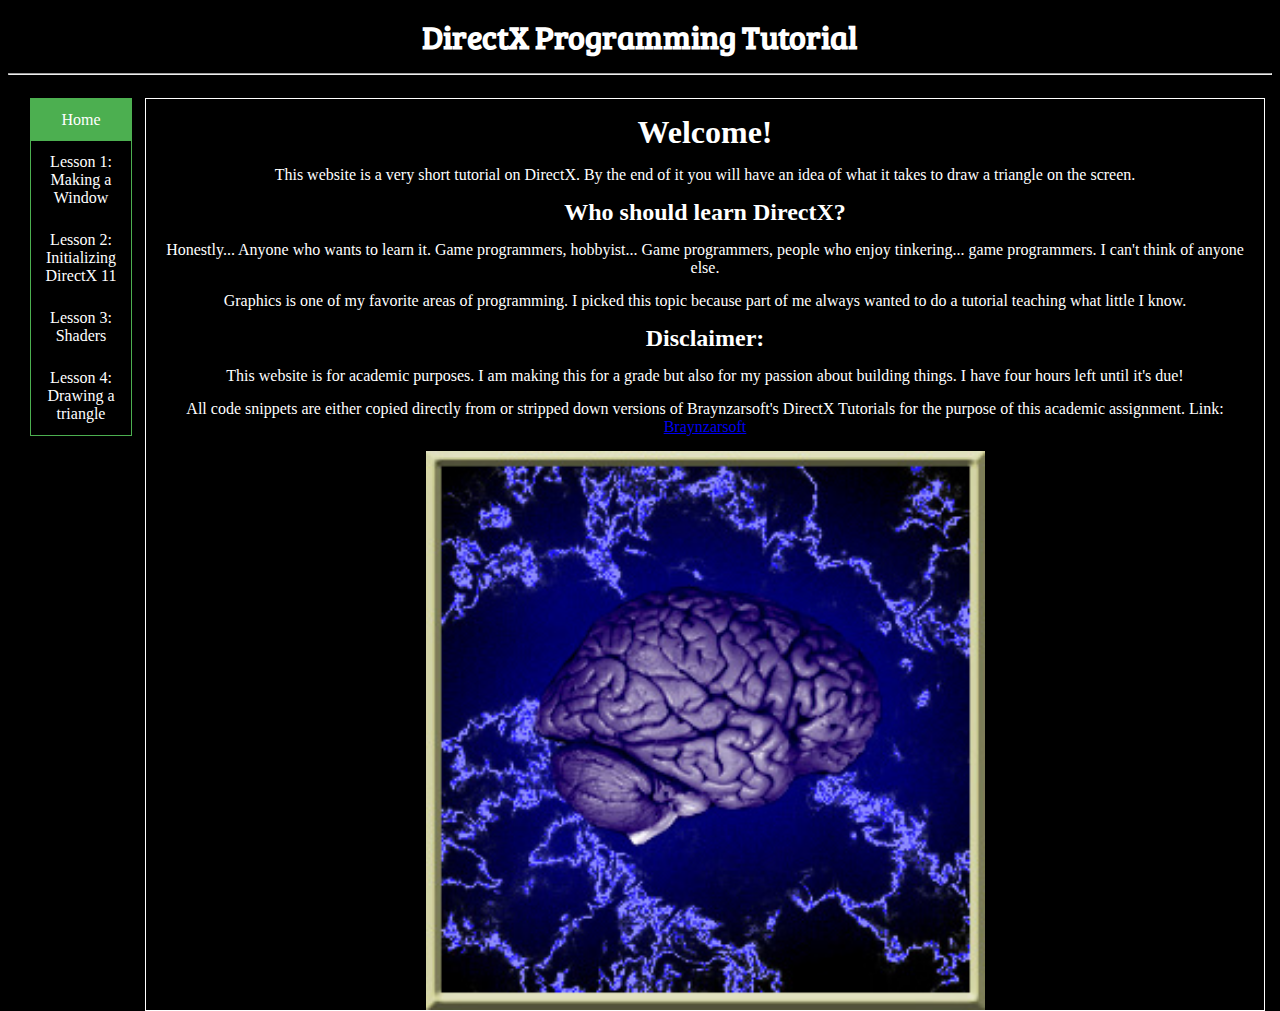
<file: index.html>
<!DOCTYPE html>
<html lang="en-US">
<head>
	<meta charset="utf-8" />
	<title> DirectX Tutorial </title>
	<link href="https://fonts.googleapis.com/css2?family=Bree+Serif&display=swap" rel="stylesheet">
	<link href="css/styles.css" rel="stylesheet" type="text/css" />
</head>
<body>
	<header>
		<h1>DirectX Programming Tutorial</h1>
	</header>
	<hr />
	<main>
		<div class="vertical-menu">
			<a href="#" class="active">Home</a>
			<a href="lesson1.html">Lesson 1: Making a Window</a>
			<a href="lesson2.html">Lesson 2: Initializing DirectX 11</a>
			<a href="lesson3.html">Lesson 3: Shaders</a>
			<a href="lesson4.html">Lesson 4: Drawing a triangle</a>
		 </div>
		 <div class="content">
			<h1>Welcome!</h1>
			<p>This website is a very short tutorial on DirectX. By the end of it you will have an idea
				of what it takes to draw a triangle on the screen.
			</p>
			<h2>Who should learn DirectX?</h2>
			<p>Honestly... Anyone who wants to learn it. Game programmers, hobbyist... Game programmers, people
				who enjoy tinkering... game programmers. I can't think of anyone else.
			</p>
			<p>
				Graphics is one of my favorite areas of programming. I picked this topic because
				part of me always wanted to do a tutorial teaching what little I know.
			</p>
			<h2>Disclaimer:</h2>
			<p>This website is for academic purposes. I am making this for a grade but also
				 for my passion about building things. I have four hours left until it's due!
			</p>
			<p>All code snippets are either copied directly from or stripped down versions of Braynzarsoft's DirectX Tutorials for
				the purpose of this academic assignment.
				Link: <a href="https://www.braynzarsoft.net/viewtutorial/q16390-braynzar-soft-directx-11-tutorials">Braynzarsoft</a>
			</p>
			<img class="center" src="img/braynzar.jpg" alt="logo"/>
		 </div>
	</main>
</body>
</html>
</file>
<file: css/styles.css>
body {
	background-color: black;
}

header {
	font-family: 'Bree Serif', serif;
	color: white;
}

header, main {
	text-align: center;
}

.center {
	display: block;
	margin-left: auto;
	margin-right: auto;
	width: 50%;
 }

.content {
	color: white;
	border-style: solid; border-width:thin; border-color: #FFFFFF;
	margin: 15px;
	position: absolute;
	left: 130px;
}

h1, h2, p {
	margin: 15px;
}

h3, ul {
	margin: 15px;
	text-align: left;
}

pre {
	text-align: left;
	background-color: white;
	width: auto;
	margin: 15px;
}


.vertical-menu {
	width: 100px; /* Set a width if you like */
	border-style: solid; border-width:thin; border-color: #4CAF50;
	margin: 15px;
	position: absolute;
	left: 15px;
 }
 
 .vertical-menu a {
	background-color: black; /* Grey background color */
	color: white; /* Black text color */
	display: block; /* Make the links appear below each other */
	padding: 12px; /* Add some padding */
	text-decoration: none; /* Remove underline from links */
 }
 
 .vertical-menu a:hover {
	background-color: #ccc; /* Dark grey background on mouse-over */
 }
 
 .vertical-menu a.active {
	background-color: #4CAF50; /* Add a green color to the "active/current" link */
	color: white;
 }
</file>
